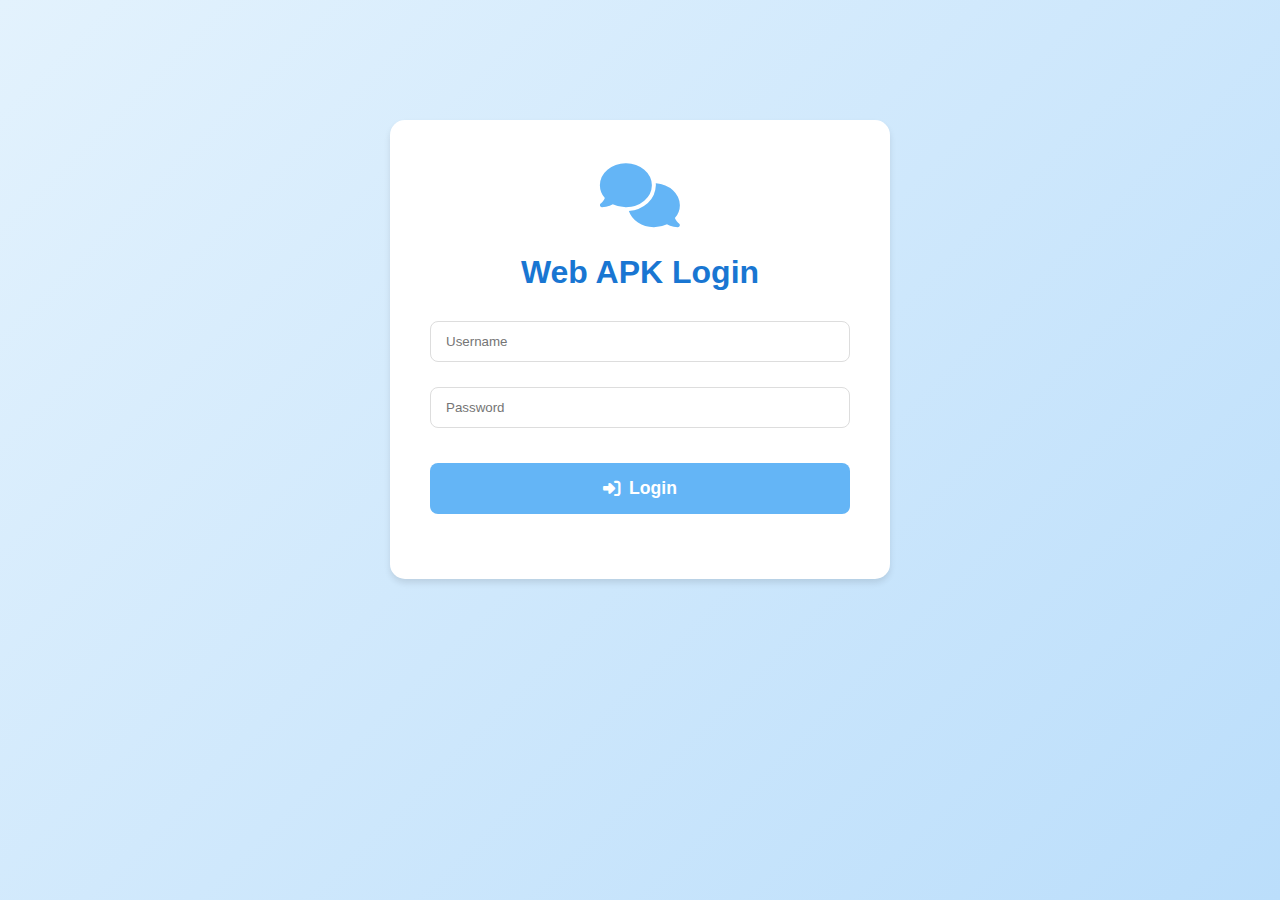
<file: Mytalk.html>
<!DOCTYPE html>
<html lang="en">
<head>
    <meta charset="UTF-8">
    <meta name="viewport" content="width=device-width, initial-scale=1.0">
    <title>Web APK - User Management</title>
    <link rel="stylesheet" href="https://cdnjs.cloudflare.com/ajax/libs/font-awesome/6.4.0/css/all.min.css">
    <style>
        * {
            margin: 0;
            padding: 0;
            box-sizing: border-box;
            font-family: 'Segoe UI', Tahoma, Geneva, Verdana, sans-serif;
        }

        :root {
            --primary: #e3f2fd;
            --secondary: #bbdefb;
            --accent: #64b5f6;
            --dark: #1976d2;
            --success: #4CAF50;
            --danger: #f44336;
            --text: #333;
            --light: #f8f9fa;
            --shadow: 0 4px 6px rgba(0, 0, 0, 0.1);
        }

        body {
            background: linear-gradient(135deg, var(--primary), var(--secondary));
            min-height: 100vh;
            padding: 20px;
            color: var(--text);
        }

        .container {
            max-width: 1200px;
            margin: 0 auto;
        }

        header {
            background-color: white;
            border-radius: 15px;
            padding: 20px;
            margin-bottom: 25px;
            box-shadow: var(--shadow);
            display: flex;
            justify-content: space-between;
            align-items: center;
            position: relative;
            overflow: hidden;
        }

        header::before {
            content: '';
            position: absolute;
            top: 0;
            left: 0;
            width: 100%;
            height: 5px;
            background: linear-gradient(90deg, var(--accent), var(--dark));
        }

        .logo {
            display: flex;
            align-items: center;
        }

        .logo i {
            font-size: 2.5rem;
            color: var(--dark);
            margin-right: 15px;
        }

        .logo h1 {
            font-size: 1.8rem;
            color: var(--dark);
            font-weight: 700;
        }

        .user-info {
            display: flex;
            align-items: center;
        }

        .status-indicator {
            width: 15px;
            height: 15px;
            border-radius: 50%;
            margin-right: 10px;
        }

        .status-active {
            background-color: var(--success);
            box-shadow: 0 0 10px var(--success);
        }

        .status-inactive {
            background-color: var(--danger);
        }

        .main-content {
            display: grid;
            grid-template-columns: 1fr 2fr;
            gap: 25px;
            margin-bottom: 25px;
        }

        .panel {
            background-color: white;
            border-radius: 15px;
            padding: 25px;
            box-shadow: var(--shadow);
        }

        .panel-header {
            display: flex;
            justify-content: space-between;
            align-items: center;
            margin-bottom: 20px;
            padding-bottom: 15px;
            border-bottom: 2px solid var(--secondary);
        }

        .panel-title {
            font-size: 1.5rem;
            color: var(--dark);
            font-weight: 600;
        }

        .btn {
            padding: 10px 20px;
            border: none;
            border-radius: 8px;
            cursor: pointer;
            font-weight: 600;
            transition: all 0.3s ease;
            display: inline-flex;
            align-items: center;
            justify-content: center;
        }

        .btn i {
            margin-right: 8px;
        }

        .btn-primary {
            background-color: var(--accent);
            color: white;
        }

        .btn-primary:hover {
            background-color: var(--dark);
            transform: translateY(-2px);
        }

        .btn-success {
            background-color: var(--success);
            color: white;
        }

        .btn-danger {
            background-color: var(--danger);
            color: white;
        }

        .btn-sm {
            padding: 6px 12px;
            font-size: 0.9rem;
        }

        .user-list {
            list-style: none;
            max-height: 500px;
            overflow-y: auto;
        }

        .user-item {
            display: flex;
            align-items: center;
            padding: 15px;
            border-radius: 10px;
            margin-bottom: 15px;
            background-color: var(--light);
            transition: all 0.3s ease;
            border-left: 4px solid var(--accent);
        }

        .user-item:hover {
            transform: translateX(5px);
            box-shadow: 0 4px 8px rgba(0,0,0,0.1);
        }

        .user-status {
            width: 14px;
            height: 14px;
            border-radius: 50%;
            margin-right: 15px;
        }

        .user-details {
            flex-grow: 1;
        }

        .user-name {
            font-weight: 600;
            margin-bottom: 5px;
        }

        .user-actions {
            display: flex;
            gap: 10px;
        }

        .action-btn {
            width: 36px;
            height: 36px;
            border-radius: 50%;
            display: flex;
            align-items: center;
            justify-content: center;
            cursor: pointer;
            transition: all 0.3s ease;
        }

        .message-btn {
            background-color: var(--accent);
            color: white;
        }

        .call-btn {
            background-color: var(--success);
            color: white;
        }

        .action-btn:hover {
            transform: scale(1.1);
        }

        .chat-container {
            display: flex;
            flex-direction: column;
            height: 500px;
        }

        .chat-header {
            background-color: var(--accent);
            color: white;
            padding: 15px;
            border-radius: 10px 10px 0 0;
            display: flex;
            align-items: center;
        }

        .chat-header .status-indicator {
            margin-left: 10px;
        }

        .chat-messages {
            flex-grow: 1;
            padding: 20px;
            overflow-y: auto;
            background-color: var(--light);
            display: flex;
            flex-direction: column;
        }

        .message {
            max-width: 70%;
            padding: 12px 15px;
            margin-bottom: 15px;
            border-radius: 18px;
            position: relative;
        }

        .received {
            align-self: flex-start;
            background-color: white;
            border: 1px solid #ddd;
        }

        .sent {
            align-self: flex-end;
            background-color: var(--accent);
            color: white;
        }

        .message-time {
            font-size: 0.7rem;
            margin-top: 5px;
            opacity: 0.7;
            text-align: right;
        }

        .chat-input {
            display: flex;
            padding: 15px;
            background-color: white;
            border-radius: 0 0 10px 10px;
            border-top: 1px solid #eee;
        }

        .chat-input input {
            flex-grow: 1;
            padding: 12px 15px;
            border: 1px solid #ddd;
            border-radius: 30px;
            outline: none;
            transition: all 0.3s ease;
        }

        .chat-input input:focus {
            border-color: var(--accent);
            box-shadow: 0 0 0 2px rgba(100, 181, 246, 0.3);
        }

        .chat-input button {
            width: 50px;
            height: 50px;
            border-radius: 50%;
            background-color: var(--accent);
            color: white;
            border: none;
            margin-left: 10px;
            cursor: pointer;
            transition: all 0.3s ease;
        }

        .chat-input button:hover {
            background-color: var(--dark);
            transform: scale(1.05);
        }

        .admin-panel {
            background-color: white;
            border-radius: 15px;
            padding: 25px;
            box-shadow: var(--shadow);
            margin-bottom: 25px;
        }

        .form-group {
            margin-bottom: 20px;
        }

        .form-group label {
            display: block;
            margin-bottom: 8px;
            font-weight: 500;
        }

        .form-group input {
            width: 100%;
            padding: 12px 15px;
            border: 1px solid #ddd;
            border-radius: 8px;
            outline: none;
            transition: all 0.3s ease;
        }

        .form-group input:focus {
            border-color: var(--accent);
            box-shadow: 0 0 0 2px rgba(100, 181, 246, 0.3);
        }

        .user-table {
            width: 100%;
            border-collapse: collapse;
            margin-top: 20px;
        }

        .user-table th,
        .user-table td {
            padding: 12px 15px;
            text-align: left;
            border-bottom: 1px solid #eee;
        }

        .user-table th {
            background-color: var(--secondary);
            color: var(--dark);
            font-weight: 600;
        }

        .user-table tr:hover {
            background-color: var(--light);
        }

        .status-badge {
            display: inline-block;
            padding: 5px 10px;
            border-radius: 20px;
            font-size: 0.85rem;
            font-weight: 500;
        }

        .active-badge {
            background-color: rgba(76, 175, 80, 0.2);
            color: var(--success);
        }

        .inactive-badge {
            background-color: rgba(244, 67, 54, 0.2);
            color: var(--danger);
        }

        footer {
            text-align: center;
            padding: 20px;
            color: var(--dark);
            font-weight: 500;
            background-color: white;
            border-radius: 15px;
            box-shadow: var(--shadow);
        }

        /* Login screen */
        .login-container {
            max-width: 500px;
            margin: 100px auto;
            background-color: white;
            border-radius: 15px;
            padding: 40px;
            box-shadow: var(--shadow);
            text-align: center;
        }

        .login-logo {
            font-size: 4rem;
            color: var(--accent);
            margin-bottom: 20px;
        }

        .login-title {
            font-size: 2rem;
            color: var(--dark);
            margin-bottom: 30px;
            font-weight: 700;
        }

        .login-form .form-group {
            margin-bottom: 25px;
        }

        .login-btn {
            width: 100%;
            padding: 15px;
            font-size: 1.1rem;
            margin-top: 10px;
        }

        .hidden {
            display: none;
        }

        /* Responsive design */
        @media (max-width: 900px) {
            .main-content {
                grid-template-columns: 1fr;
            }
            
            .user-item {
                flex-wrap: wrap;
            }
            
            .user-actions {
                margin-top: 10px;
                width: 100%;
                justify-content: flex-end;
            }
        }

        @media (max-width: 600px) {
            header {
                flex-direction: column;
                text-align: center;
            }
            
            .user-info {
                margin-top: 15px;
            }
            
            .login-container {
                padding: 30px 20px;
                margin: 50px auto;
            }
        }
    </style>
</head>
<body>
    <!-- Login Screen -->
    <div id="loginScreen" class="login-container">
        <div class="login-logo">
            <i class="fas fa-comments"></i>
        </div>
        <h1 class="login-title">Web APK Login</h1>
        <div class="login-form">
            <div class="form-group">
                <input type="text" id="username" placeholder="Username" required>
            </div>
            <div class="form-group">
                <input type="password" id="password" placeholder="Password" required>
            </div>
            <button id="loginBtn" class="btn btn-primary login-btn">
                <i class="fas fa-sign-in-alt"></i> Login
            </button>
            <div id="loginMessage" class="form-group" style="color: var(--danger); margin-top: 15px;"></div>
        </div>
    </div>

    <!-- Main Application -->
    <div id="app" class="hidden">
        <div class="container">
            <header>
                <div class="logo">
                    <i class="fas fa-comment-dots"></i>
                    <h1>Web APK - User Management</h1>
                </div>
                <div class="user-info">
                    <div class="status-indicator status-active"></div>
                    <span id="currentUser">Admin (Online)</span>
                    <button id="logoutBtn" class="btn btn-danger btn-sm" style="margin-left: 20px;">
                        <i class="fas fa-sign-out-alt"></i> Logout
                    </button>
                </div>
            </header>

            <div class="admin-panel">
                <div class="panel-header">
                    <h2 class="panel-title">Admin Panel</h2>
                </div>
                <div class="form-group">
                    <label>Create New User</label>
                    <input type="text" id="newUsername" placeholder="Enter username">
                </div>
                <div class="form-group">
                    <input type="password" id="newPassword" placeholder="Enter password">
                </div>
                <button id="createUserBtn" class="btn btn-primary">
                    <i class="fas fa-user-plus"></i> Create User
                </button>
                <div id="adminMessage" style="margin-top: 15px; color: var(--success);"></div>

                <table class="user-table">
                    <thead>
                        <tr>
                            <th>Username</th>
                            <th>Status</th>
                            <th>Actions</th>
                        </tr>
                    </thead>
                    <tbody id="usersTableBody">
                        <!-- Users will be populated here -->
                    </tbody>
                </table>
            </div>

            <div class="main-content">
                <div class="panel">
                    <div class="panel-header">
                        <h2 class="panel-title">Online Users</h2>
                        <span class="badge">4 Active</span>
                    </div>
                    <ul class="user-list" id="userList">
                        <!-- User list will be populated here -->
                    </ul>
                </div>

                <div class="panel">
                    <div class="panel-header">
                        <h2 class="panel-title">Chat</h2>
                        <div class="user-info">
                            <div class="status-indicator status-active"></div>
                            <span>John Doe</span>
                        </div>
                    </div>
                    <div class="chat-container">
                        <div class="chat-header">
                            <i class="fas fa-user"></i> John Doe
                            <div class="status-indicator status-active"></div>
                        </div>
                        <div class="chat-messages" id="chatMessages">
                            <div class="message received">
                                Hello there! How are you doing?
                                <div class="message-time">10:30 AM</div>
                            </div>
                            <div class="message sent">
                                I'm doing great! Thanks for asking.
                                <div class="message-time">10:32 AM</div>
                            </div>
                            <div class="message received">
                                Can we schedule a meeting for tomorrow?
                                <div class="message-time">10:33 AM</div>
                            </div>
                        </div>
                        <div class="chat-input">
                            <input type="text" placeholder="Type a message...">
                            <button><i class="fas fa-paper-plane"></i></button>
                        </div>
                    </div>
                </div>
            </div>

            <footer>
                <p>Web APK creater by Aung Thura</p>
            </footer>
        </div>
    </div>

    <script>
        // Sample user data
        const users = [
            { id: 1, username: 'admin', password: 'aungthura142492', active: true, online: true },
            { id: 2, username: 'John', password: 'pass123', active: true, online: true },
            { id: 3, username: 'Mary', password: 'pass123', active: true, online: true },
            { id: 4, username: 'David', password: 'pass123', active: true, online: false },
            { id: 5, username: 'Lisa', password: 'pass123', active: false, online: false }
        ];

        // Sample messages
        const messages = [
            { id: 1, from: 'John', to: 'admin', text: 'Hello there! How are you doing?', time: '10:30 AM' },
            { id: 2, from: 'admin', to: 'John', text: 'I\'m doing great! Thanks for asking.', time: '10:32 AM' },
            { id: 3, from: 'John', to: 'admin', text: 'Can we schedule a meeting for tomorrow?', time: '10:33 AM' }
        ];

        // DOM elements
        const loginScreen = document.getElementById('loginScreen');
        const app = document.getElementById('app');
        const loginBtn = document.getElementById('loginBtn');
        const logoutBtn = document.getElementById('logoutBtn');
        const usernameInput = document.getElementById('username');
        const passwordInput = document.getElementById('password');
        const loginMessage = document.getElementById('loginMessage');
        const currentUserSpan = document.getElementById('currentUser');
        const userList = document.getElementById('userList');
        const usersTableBody = document.getElementById('usersTableBody');
        const createUserBtn = document.getElementById('createUserBtn');
        const newUsernameInput = document.getElementById('newUsername');
        const newPasswordInput = document.getElementById('newPassword');
        const adminMessage = document.getElementById('adminMessage');
        const chatMessages = document.getElementById('chatMessages');

        // Login functionality
        loginBtn.addEventListener('click', function() {
            const username = usernameInput.value;
            const password = passwordInput.value;
            
            if (!username || !password) {
                loginMessage.textContent = 'Please enter both username and password';
                return;
            }
            
            const user = users.find(u => u.username === username && u.password === password);
            
            if (user) {
                if (user.active) {
                    loginScreen.classList.add('hidden');
                    app.classList.remove('hidden');
                    currentUserSpan.textContent = `${user.username} (${user.online ? 'Online' : 'Offline'})`;
                } else {
                    loginMessage.textContent = 'Your account is deactivated. Contact admin.';
                }
            } else {
                loginMessage.textContent = 'Invalid username or password';
            }
        });

        // Logout functionality
        logoutBtn.addEventListener('click', function() {
            app.classList.add('hidden');
            loginScreen.classList.remove('hidden');
            usernameInput.value = '';
            passwordInput.value = '';
            loginMessage.textContent = '';
        });

        // Create user functionality
        createUserBtn.addEventListener('click', function() {
            const username = newUsernameInput.value;
            const password = newPasswordInput.value;
            
            if (!username || !password) {
                adminMessage.textContent = 'Please enter both username and password';
                adminMessage.style.color = 'var(--danger)';
                return;
            }
            
            if (users.some(u => u.username === username)) {
                adminMessage.textContent = 'Username already exists';
                adminMessage.style.color = 'var(--danger)';
                return;
            }
            
            // Add new user
            users.push({
                id: users.length + 1,
                username,
                password,
                active: true,
                online: false
            });
            
            adminMessage.textContent = `User "${username}" created successfully!`;
            adminMessage.style.color = 'var(--success)';
            newUsernameInput.value = '';
            newPasswordInput.value = '';
            
            // Update UI
            renderUserList();
            renderUsersTable();
        });

        // Render user list
        function renderUserList() {
            userList.innerHTML = '';
            
            users.filter(user => user.username !== 'admin').forEach(user => {
                const userItem = document.createElement('li');
                userItem.className = 'user-item';
                
                userItem.innerHTML = `
                    <div class="status-indicator ${user.online ? 'status-active' : 'status-inactive'}"></div>
                    <div class="user-details">
                        <div class="user-name">${user.username}</div>
                        <div>${user.active ? 'Active' : 'Inactive'}</div>
                    </div>
                    <div class="user-actions">
                        <div class="action-btn message-btn">
                            <i class="fas fa-comment"></i>
                        </div>
                        <div class="action-btn call-btn">
                            <i class="fas fa-phone"></i>
                        </div>
                    </div>
                `;
                
                userList.appendChild(userItem);
            });
        }

        // Render users table
        function renderUsersTable() {
            usersTableBody.innerHTML = '';
            
            users.forEach(user => {
                const row = document.createElement('tr');
                
                row.innerHTML = `
                    <td>${user.username}</td>
                    <td>
                        <span class="status-badge ${user.active ? 'active-badge' : 'inactive-badge'}">
                            ${user.active ? 'Active' : 'Inactive'}
                        </span>
                    </td>
                    <td>
                        <button class="btn btn-danger btn-sm delete-btn" data-id="${user.id}">
                            <i class="fas fa-trash"></i> Delete
                        </button>
                        <button class="btn btn-sm toggle-btn" data-id="${user.id}" 
                                style="background-color: ${user.active ? 'var(--danger)' : 'var(--success)'}; color: white">
                            ${user.active ? 'Deactivate' : 'Activate'}
                        </button>
                    </td>
                `;
                
                usersTableBody.appendChild(row);
            });
            
            // Add event listeners to delete buttons
            document.querySelectorAll('.delete-btn').forEach(btn => {
                btn.addEventListener('click', function() {
                    const userId = parseInt(this.getAttribute('data-id'));
                    const userIndex = users.findIndex(u => u.id === userId);
                    
                    if (userIndex !== -1) {
                        users.splice(userIndex, 1);
                        renderUserList();
                        renderUsersTable();
                    }
                });
            });
            
            // Add event listeners to toggle buttons
            document.querySelectorAll('.toggle-btn').forEach(btn => {
                btn.addEventListener('click', function() {
                    const userId = parseInt(this.getAttribute('data-id'));
                    const user = users.find(u => u.id === userId);
                    
                    if (user) {
                        user.active = !user.active;
                        renderUserList();
                        renderUsersTable();
                    }
                });
            });
        }

        // Render chat messages
        function renderMessages() {
            chatMessages.innerHTML = '';
            
            messages.forEach(message => {
                const messageDiv = document.createElement('div');
                messageDiv.className = `message ${message.from === 'admin' ? 'sent' : 'received'}`;
                messageDiv.innerHTML = `
                    ${message.text}
                    <div class="message-time">${message.time}</div>
                `;
                
                chatMessages.appendChild(messageDiv);
            });
            
            // Scroll to bottom
            chatMessages.scrollTop = chatMessages.scrollHeight;
        }

        // Initialize the app
        function initApp() {
            renderUserList();
            renderUsersTable();
            renderMessages();
        }

        // Initialize when page loads
        window.addEventListener('DOMContentLoaded', initApp);
    </script>
</body>
</html>
</file>
